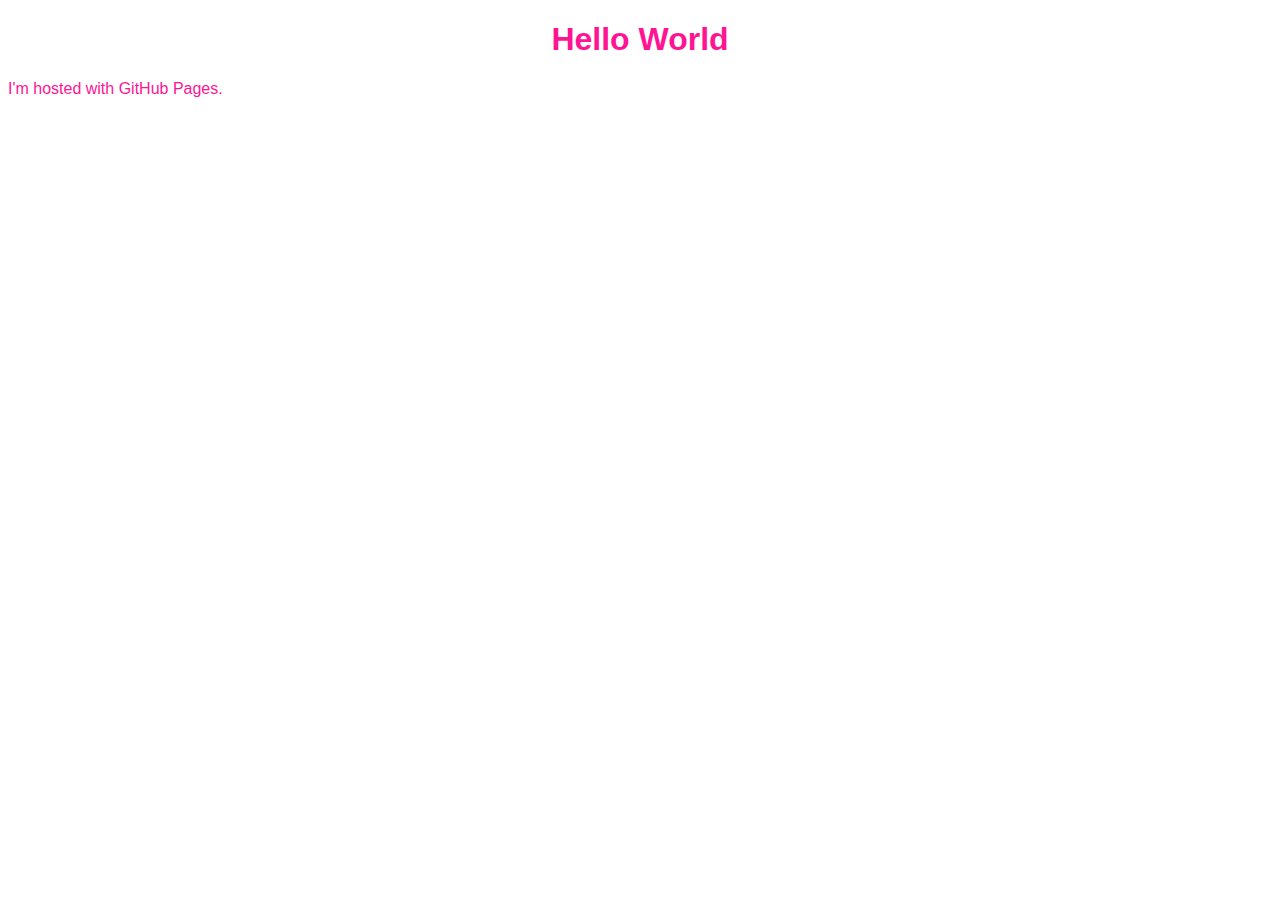
<file: index.html>
<!DOCTYPE html>
<html>
    <head>
        <Title>Mango Float's Portfolio</Title>
        <link rel="stylesheet" href="style.css">
    </head>
<body>
<h1>Hello World</h1>
<p>I'm hosted with GitHub Pages.</p>
</body>
</html>
</file>
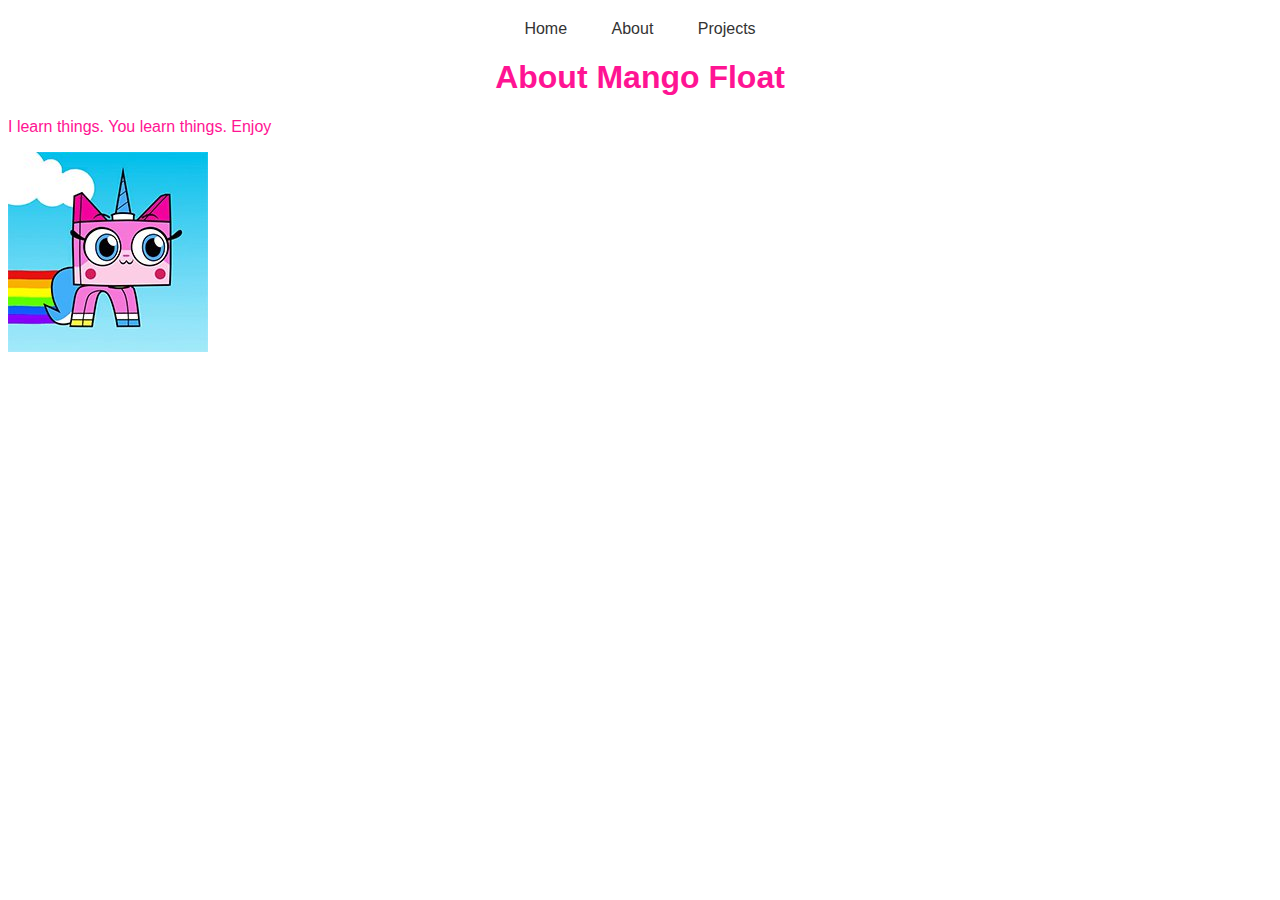
<file: about.html>
<!DOCTYPE html>
<html>
    <head>
        <Title>About Mango Float</Title>
        <link rel="icon" type="image/x-icon" href="./images/unikitty-favicon-nobkg.png">
        <link rel="stylesheet" href="style.css">
    </head>
    <nav>
        <ul>
            <li><a href="index.html">Home</a></li>
            <li><a href="about.html">About</a></li>
            <li><a href="projects.html">Projects</a></li>
            <!-- Add more links as needed -->
        </ul>
    </nav>
    
<body>
<h1>About Mango Float</h1>
<p>I learn things. You learn things. Enjoy</p>
<img src=".\images\unikitty-game.jpg" ald="Unikitty flying through the air on a rainbow jetstream" width="200" height="200"
</body>
</html>
</file>
<file: style.css>
body{
    color: deeppink;
    font-family: 'Segoe UI', Tahoma, Geneva, Verdana, sans-serif;
}
h1{
    display: flex;
    justify-content: center;
}
nav {
    margin-top: 20px;
    display: flex;
    justify-content: center; /* Center horizontally */
}


/* Remove bullets and spacing from the list */
ul {
    list-style-type: none;
    margin: 0;
    padding: 0;
    font-family: 'Segoe UI', Tahoma, Geneva, Verdana, sans-serif;
}

/* Display list items horizontally */
li {
    display: inline;
    margin: 20px;
}

/* Style the links (optional) */
a {
    text-decoration: none;
    color: #333; /* Customize the color */
}

/* Add hover effect for interactivity */
a:hover {
    color: #0074D9; /* Change color on hover */
}
</file>
